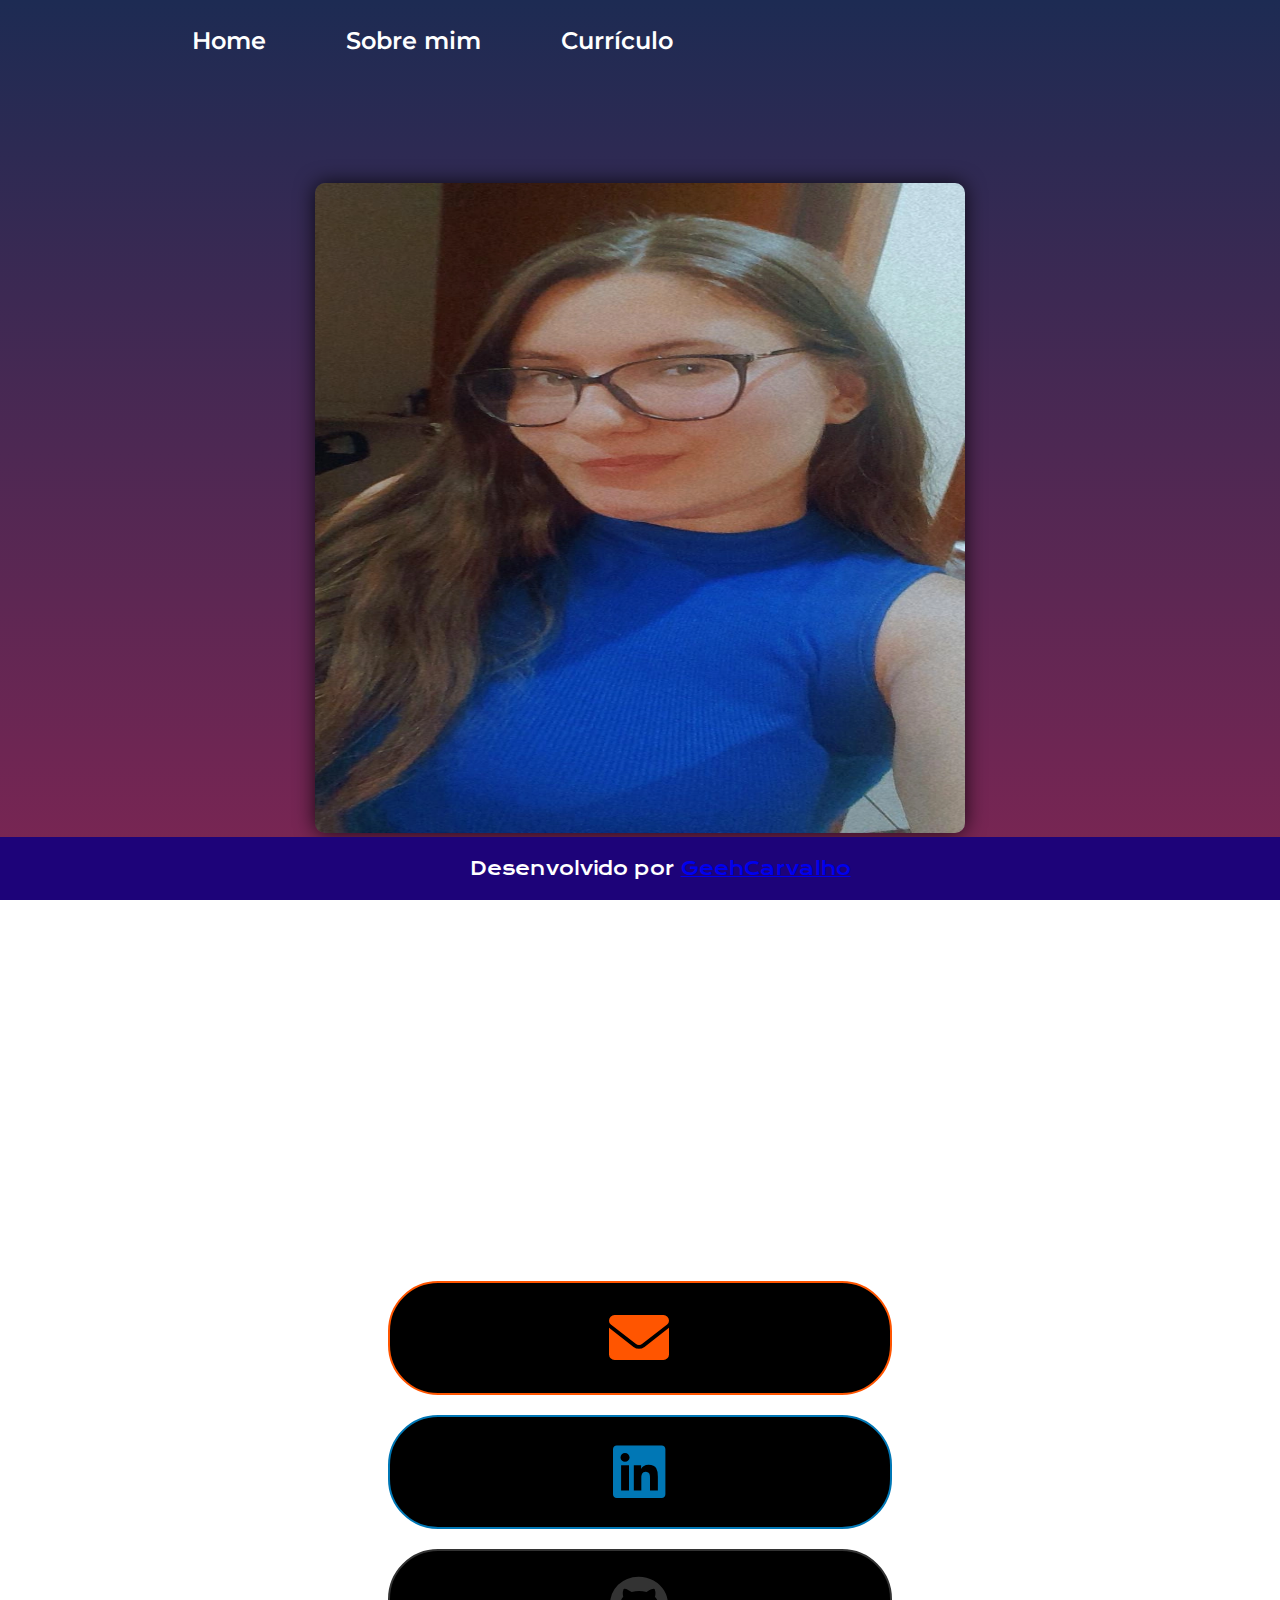
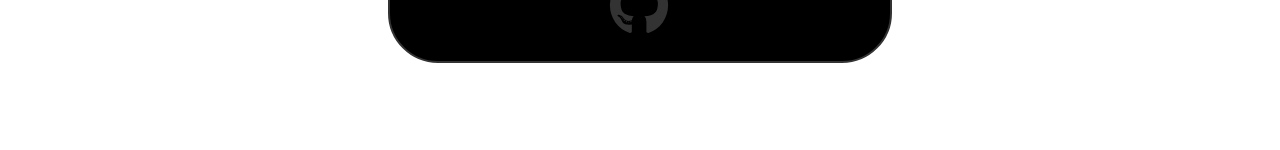
<file: index.html>
<!DOCTYPE html>
<html lang="pt-br">
<head>
    <meta charset="UTF-8">
    <meta name="viewport" content="width=device-width, initial-scale=1.0">
    <title>Portfólio Geovanna Christini</title>
    <link rel="stylesheet" href="./style/style.css">
    <link rel="stylesheet" href="https://cdnjs.cloudflare.com/ajax/libs/font-awesome/6.0.0-beta3/css/all.min.css">
</head>
<body>

        <header class="cabecalho">
            <nav class="cabecalho-menu">

                <a class="cabecalho-menu-links" href="index.html">Home</a>

                <a class="cabecalho-menu-links" href="sobremim.html">Sobre mim</a>

                <a class="cabecalho-menu-links" href="curriculo.html">Currículo</a>

                

            </nav>
        </header>

        <main class="conteudo">
            <section class="apresentacao-conteudo">
                <h1 class="apresentacao-conteudo-titulo">
                    Olá, seja bem vindo ao meu portfólio! <strong class="titulo-destaque"></strong>
                </h1>
                
                <p class="apresentacao-conteudo-paragrafo">Olá, eu sou Geovanna Christini ,sou de Ribeirão Preto. Estudante motivada a buscar novas oportunidades e aprender e crescer com a profissão que desejo para o futuro. Caso tenha interesse, entre em contato!</p>

                <div class="apresentacao-links">
                    <h2 class="apresentacao-links-conteudo">Entre em contato:</h2>

                    <a class="botao1" href="mailto:carvalhoc.geovanna@gmail.com">
                        <i class="fas fa-envelope"></i>
                    </a>

                    <a class="botao2" href="https://www.linkedin.com/in/usuario-linkedin" target="_blank">
                        <i class="fab fa-linkedin"></i>
                    </a>
                    
                    <a class="botao3" href="https://github.com/GeehCarvalho" target="_blank">
                        <i class="fab fa-github"></i>
                    </a>

                             
                    
                </div>

            </section>
                <img class = "imagem" src="./assets/IMG_20230913_131501_436.webp" alt="goku estapeando freeza">
            </main>

        <footer class="rodape">
            <p>Desenvolvido por <a href="https://github.com/GeehCarvalho">GeehCarvalho</a></p>
        </footer>
    
</body>
<br><br>
<br><br>
</html>
</file>
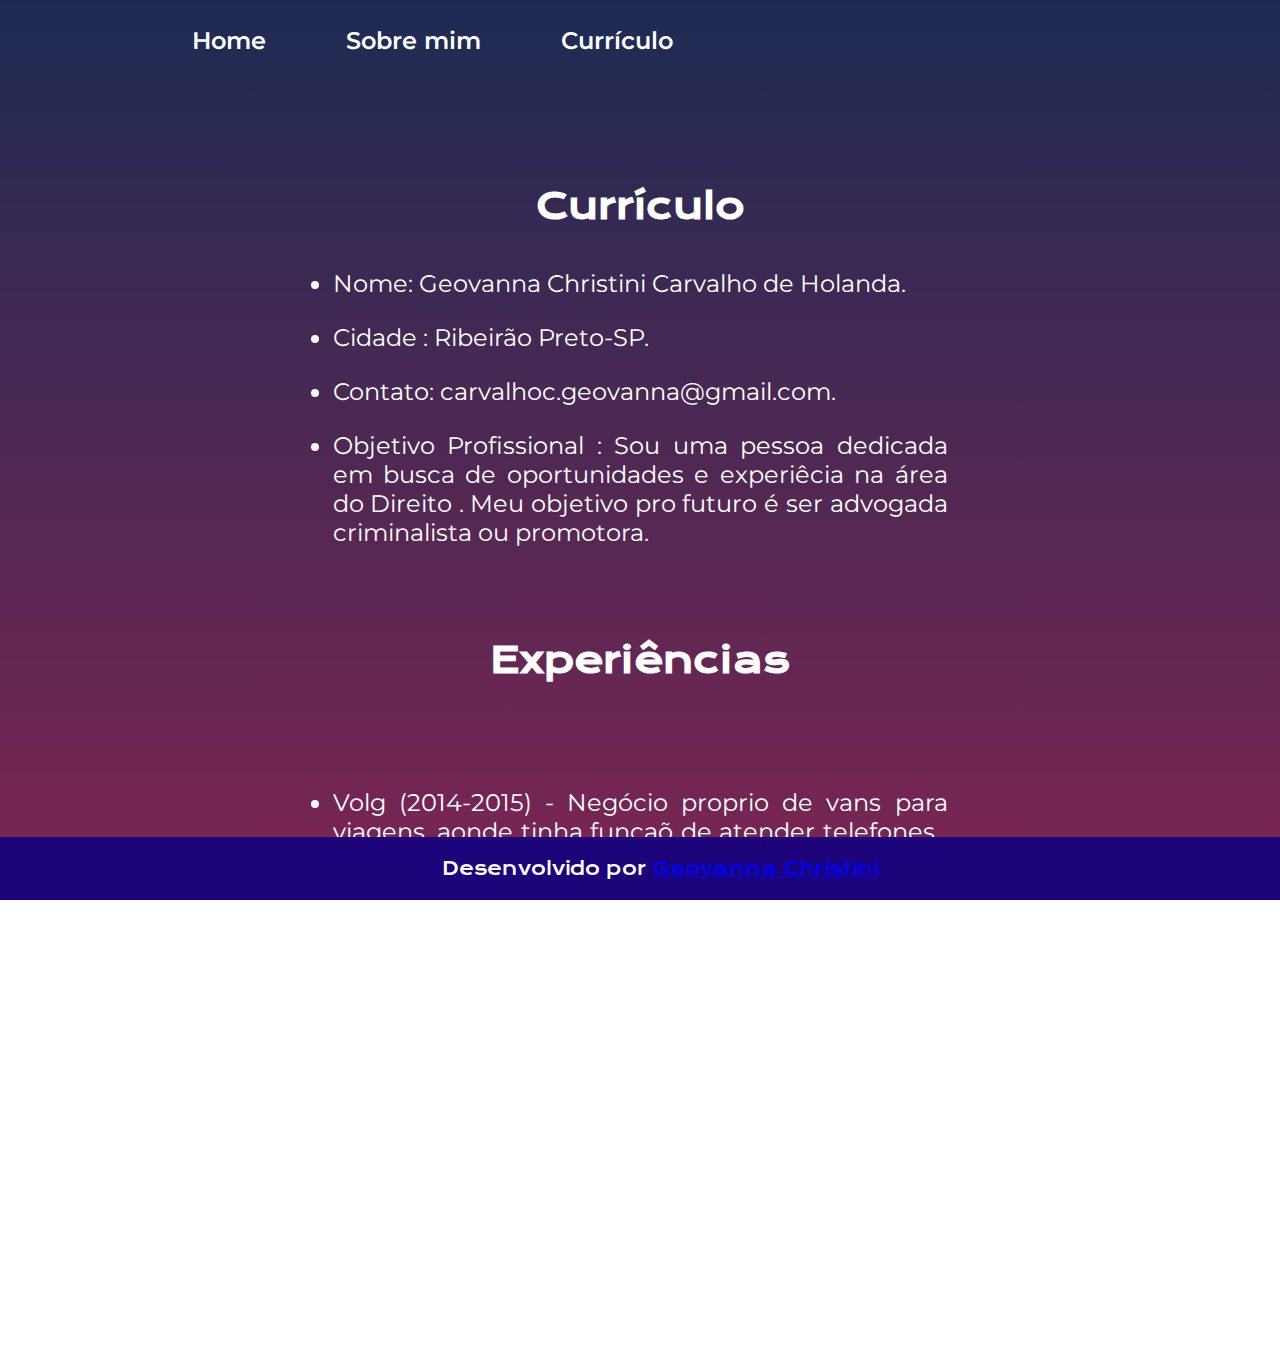
<file: curriculo.html>
<!DOCTYPE html>
<html lang="pt-br">
<head>
    <meta charset="UTF-8">
    <meta name="viewport" content="width=device-width, initial-scale=1.0">
    <title>Curriculo</title>
    <link rel="stylesheet" href="./style/style.css">
</head>
<body>

    <header class="cabecalho">
        <nav class="cabecalho-menu">

            <a class="cabecalho-menu-links" href="index.html">Home</a>

            <a class="cabecalho-menu-links" href="sobremim.html">Sobre mim</a>

            <a class="cabecalho-menu-links" href="curriculo.html">Currículo</a>

        

        </nav>
    </header>

    <main class="conteudo">
        <section class="apresentacao-conteudo">
            <h1 class="apresentacao-conteudo-titulo">Currículo</h1>
            <ul class="apresentacao-conteudo-texto">
                <li class="apresentacao-conteudo-texto">Nome: Geovanna Christini Carvalho de Holanda.</li>
            <li class="apresentacao-conteudo-texto"> Cidade : Ribeirão Preto-SP.</li>
        <li class="apresentacao-conteudo-texto">Contato: carvalhoc.geovanna@gmail.com.</li>
    <li class="apresentacao-conteudo-texto"> Objetivo Profissional : Sou uma pessoa dedicada em busca de oportunidades e experiêcia na área do Direito . Meu objetivo pro futuro é ser advogada criminalista ou promotora.</li> 
</ul>
        
            <h2 class="apresentacao-conteudo-titulo">Experiências</h2>
            <p class="apresentacao-conteudo-texto">
                <ul class="apresentacao-conteudo-texto">
                    <li> Volg (2014-2015) - Negócio proprio de vans para viagens, aonde tinha funçaõ de atender telefones , anotar informações e fazer orçamentos. </li>
                </ul>
            </p>
            <h2 class="apresentacao-conteudo-titulo">Qualificação Profissional</h2>
           <div class="apresentacao-conteudo-texto">
            <ul class="apresentacao-conteudo-texto">
                <li>Ensino Médio completo. </li>
                <li>Segurança no Mundo Digital - NovoTec Expresso (2022).  </li>
                <li>Microsoft Office Intermediário (2022). </li>
                <li>Comunicação Empresarial. (2022) </li>
                <li>Marketing Digital e Vendas Online - NovoTec Expresso (2023).  </li>
            </ul>
            </div>    
        </section>

    </main>

    <footer class="rodape">
        <p>Desenvolvido por <a href="https://github.com/GeehCarvalho">Geovanna Christini </a></p>
    </footer>
    
</body>
<br><br>
</html>
</file>
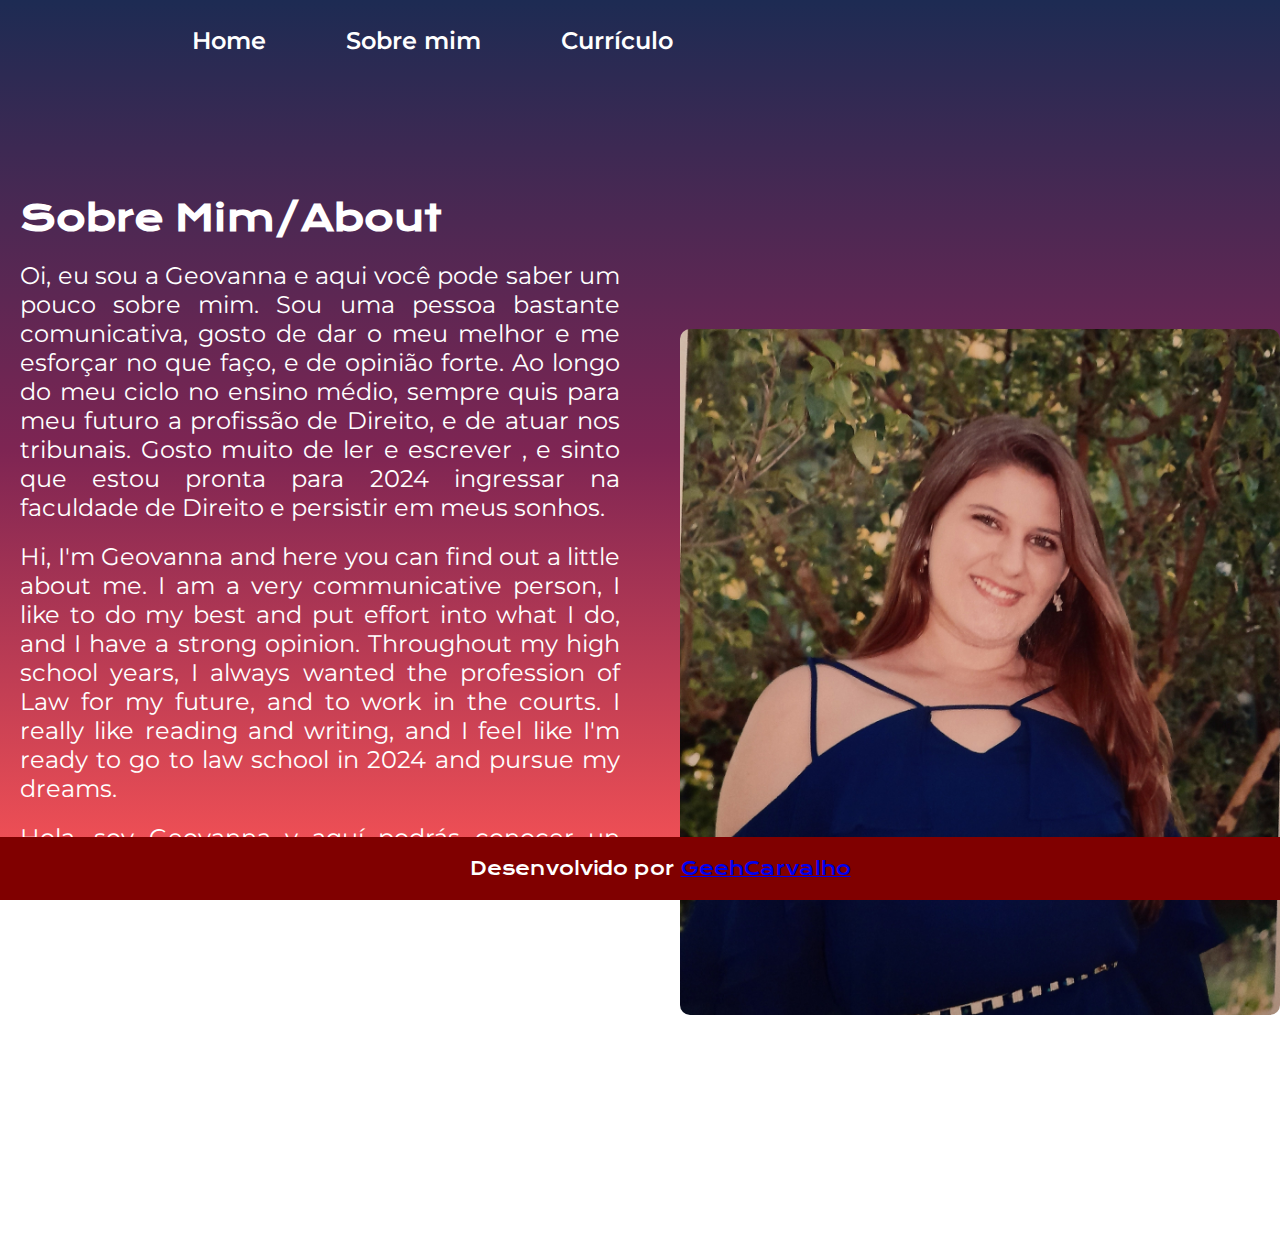
<file: sobremim.html>
<!DOCTYPE html>
<html lang="pt-br">
<head>
    <meta charset="UTF-8">
    <meta name="viewport" content="width=device-width, initial-scale=1.0">
    <title>Sobre mim</title>
    <link rel="stylesheet" href="./style/sobremim.css">
</head>
<body>

    <header class="cabecalho">
        <nav class="cabecalho-menu">

            <a class="cabecalho-menu-links" href="index.html">Home</a>

            <a class="cabecalho-menu-links" href="sobremim.html">Sobre mim</a>

            <a class="cabecalho-menu-links" href="curriculo.html">Currículo</a>

          

        </nav>
    </header>

    <main>
        <section class="sobre-mim">
            <div class="texto">
                <h1 class="titulo">Sobre Mim/About</h1>
                <p class="paragrafo">Oi, eu sou a Geovanna e aqui você pode saber um pouco sobre mim. Sou uma pessoa bastante comunicativa, gosto de dar o meu melhor e me esforçar no que faço, e de opinião forte.
                    Ao longo do meu ciclo no ensino médio, sempre quis para meu futuro a profissão de Direito, e de atuar nos tribunais. Gosto muito de ler e escrever , e sinto que estou pronta para 2024 ingressar na faculdade de Direito e persistir em meus sonhos.
                    <p class="paragrafo"> Hi, I'm Geovanna and here you can find out a little about me. I am a very communicative person, I like to do my best and put effort into what I do, and I have a strong opinion.
                        Throughout my high school years, I always wanted the profession of Law for my future, and to work in the courts. I really like reading and writing, and I feel like I'm ready to go to law school in 2024 and pursue my dreams.
                    </p>
                    <p class="paragrafo"> Hola, soy Geovanna y aquí podrás conocer un poco sobre mí. Soy una persona muy comunicativa, me gusta dar lo mejor de mí y poner esfuerzo en lo que hago, y tengo una opinión fuerte.
                        Durante mis años de secundaria, siempre quise para mi futuro la profesión de Derecho y trabajar en los tribunales. Me gusta mucho leer y escribir y siento que estoy listo para ir a la facultad de derecho en 2024 y perseguir mis sueños.
                    </p>
                    </p>
            </div>
            <div class="imagemsobremim">
                <img class="imagemfamiliagoku" src="./assets/20221010_214307~2.jpg" alt="Família Goku">
            </div>
        </section>
    </main>
    

    <footer class="rodape">
        <p>Desenvolvido por <a href="https://github.com/GeehCarvalho">GeehCarvalho</a></p>
    </footer>
    
</body>
<br><br>
</html>
</file>
<file: style/style.css>
/* Importa duas fontes do Google Fonts: Krona One e Montserrat */
@import url('https://fonts.googleapis.com/css2?family=Krona+One&family=Montserrat&display=swap');

/* Define estilos para todos os elementos, zerando margens e preenchimentos */
* {
    margin: 0;
    padding: 0;
}

/* Estilos para o elemento <body> */
body {
    /* Define a altura do corpo como 100% da altura visível da janela (viewport) */
    height: 100vh;

    /* Cria um gradiente de cores de cima para baixo como plano de fundo */
    background: linear-gradient(to bottom, #1d2b53, #7e2553);

    /* Define o tamanho de fundo para cobrir toda a área disponível */
    background-size: cover;

    /* Impede a repetição do plano de fundo ao longo dos eixos */
    background-repeat: no-repeat;

    /* Fixa o plano de fundo para que ele não role com o conteúdo da página */
    background-attachment: fixed;

    /* Remove margens para o corpo */
    margin: 0;

    /* Define a cor do texto dentro do corpo como branco */
    color: white;
}

.cabecalho {
    padding: 2% 0% 0% 15%;
}

.cabecalho-menu {
    display: flex;
    gap: 80px;
}

.cabecalho-menu-links{
    font-family: 'Montserrat', sans-serif;
    font-size: 24px;
    font-weight: 600;
    color: white;
    text-decoration: none;
}


/* Define a cor do texto para elementos com a classe .titulo-destaque como d38b06 (laranja) */
.titulo-destaque {
    color: #d38b06;
}

/* Estilos para elementos com a classe .conteudo */
.conteudo {
    /* Define a altura do elemento como automática (ajustada ao conteúdo) */
    height: auto;

    /* Define a direção dos elementos filhos como coluna (de cima para baixo) */
    flex-direction: column;

    /* Define uma margem ao redor do elemento de 10% */
    margin: 10%;

    /* Transforma o elemento em um contêiner flexível */
    display: flex;

    /* Alinha os itens verticalmente no centro do contêiner */
    align-items: center;

    /* Distribui o espaço restante entre os itens horizontalmente */
    justify-content: space-between;

    margin-bottom: 15px;
}

/* Estilos para elementos com a classe .apresentacao-conteudo */
.apresentacao-conteudo {
    /* Define a largura do elemento como 615px */
    width: 615px;

    /* Transforma o elemento em um contêiner flexível com direção de coluna */
    display: flex;
    flex-direction: column;

    /* Centraliza verticalmente os elementos dentro do contêiner */
    justify-content: center;

    /* Centraliza horizontalmente os elementos dentro do contêiner */
    align-items: center;

    /* Centraliza o alinhamento do texto dentro do contêiner */
    text-align: center;

    /* Define a altura do elemento como automática (ajustada ao conteúdo) */
    height: auto;

    /* Define o espaçamento entre os elementos filhos como 40px */
    gap: 40px;

    /* Define a ordem do elemento como 2 na ordem de exibição */
    order: 2;
}

/* Estilos para elementos com a classe .apresentacao-conteudo-titulo */
.apresentacao-conteudo-titulo {
    /* Define o tamanho da fonte como 36px */
    font-size: 36px;

    /* Define a família de fontes como 'Krona One' com fallback para sans-serif */
    font-family: 'Krona One', sans-serif;

    /* Alinha o texto justificado */
    text-align: justify;
}

/* Estilos para elementos com a classe .apresentacao-conteudo-paragrafo */
.apresentacao-conteudo-paragrafo {
    /* Define o tamanho da fonte como 24px */
    font-size: 24px;

    /* Define a família de fontes como 'Montserrat' com fallback para sans-serif */
    font-family: 'Montserrat', sans-serif;

    /* Alinha o texto justificado */
    text-align: justify;
}

.apresentacao-conteudo-texto {
    font-size: 24px;

    /* Define a família de fontes como 'Montserrat' com fallback para sans-serif */
    font-family: 'Montserrat', sans-serif;

    /* Alinha o texto justificado */
    text-align: justify;

    margin-bottom: 25px;
}


/* Iniciando estilização da ancora1 (botao1) */

/* Estilos para elementos com a classe .apresentacao-links */
.apresentacao-links {
    /* Define a largura do elemento como 500px */
    width: 500px;

    /* Transforma o elemento em um contêiner flexível com direção de coluna */
    display: flex;
    flex-direction: column;

    /* Centraliza horizontalmente os elementos dentro do contêiner */
    align-items: center;

    /* Define o espaçamento entre os elementos filhos como 20px */
    gap: 20px;
}

.apresentacao-links-conteudo{
    font-family: 'Krona One', sans-serif;
    font-weight: 400;
    font-size: 24px;

}

/* Estilos para elementos com a classe .botao1 */
.botao1 {
    /* Define a cor de fundo como preto */
    background-color: #000;

    /* Define a cor do texto como laranja */
    color: #ff5500;

    /* Define a largura do elemento como 500px */
    width: 500px;

    /* Define a altura do elemento como 80px */
    height: 80px;

    /* Alinha o texto ao centro horizontalmente */
    text-align: center;

    /* Alinha os itens verticalmente ao centro */
    align-items: center;

    /* Adiciona uma borda de 2px sólida laranja */
    border: 2px solid #ff5500;

    /* Define um raio de borda de 50px para criar um botão circular */
    border-radius: 50px;

    /* Define o tamanho da fonte como 36px */
    font-size: 36px;

    /* Adiciona preenchimento de 15px vertical e 0 horizontal */
    padding: 15px 0;

    /* Remove a decoração de texto (sublinhado) */
    text-decoration: none;

    /* Define a família de fontes como 'Rock Salt' com fallback para cursive */
    font-family: 'Rock Salt', cursive;

    /* Define um espaçamento entre as letras */
    letter-spacing: 2px;

    /* Transforma o texto em letras maiúsculas */
    text-transform: uppercase;

    /* Define a posição como relativa para uso de posicionamento absoluto */
    position: relative;

    /* Define o overflow como escondido para recortar conteúdo extra */
    overflow: hidden;
}


/* Pseudo-elemento ::before para elementos com a classe .botao1 */
.botao1::before {
    /* Adiciona um conteúdo vazio ao pseudo-elemento */
    content: "";

    /* Define a posição como absoluta para posicionamento personalizado */
    position: absolute;

    /* Define a posição superior do pseudo-elemento como 0 */
    top: 0;

    /* Define a posição esquerda do pseudo-elemento como -100% (fora da tela) */
    left: -100%;

    /* Define a largura do pseudo-elemento como 100% */
    width: 100%;

    /* Define a altura do pseudo-elemento como 100% */
    height: 100%;

    /* Cria um gradiente linear de 45 graus para o fundo do pseudo-elemento */
    background: linear-gradient(45deg, transparent, #ff5500);

    /* Adiciona uma transição suave de 0.5 segundos */
    transition: 0.5s;
}

/* Pseudo-elemento ::before ao passar o mouse sobre elementos com a classe .botao1 */
.botao1:hover::before {
    /* Move o pseudo-elemento completamente para a direita */
    left: 100%;
}

/* Elemento <i> dentro de elementos com a classe .botao1 */
.botao1 i {
    /* Define a posição como absoluta para posicionamento personalizado */
    position: absolute;

    /* Centraliza horizontalmente na metade do elemento pai */
    left: 50%;

    /* Centraliza verticalmente na metade do elemento pai */
    top: 50%;

    /* Move o elemento <i> 50% para a esquerda e 50% para cima */
    transform: translate(-50%, -50%);

    /* Define o tamanho da fonte como 60px */
    font-size: 60px;
}


/* fim da estilização ancora 1(botao1) */

/* Inicio da estilização ancora 2(botao2) */

.botao2 {
    background-color: #000;
    color: #0077B5; /* Cor padrão do LinkedIn */
    width: 500px;
    height: 80px;
    align-items: center;
    text-align: center;
    border: 2px solid #0077B5;
    border-radius: 50px;
    font-size: 36px;
    padding: 15px 0;
    text-decoration: none;
    font-family: 'Rock Salt', cursive;
    letter-spacing: 2px;
    text-transform: uppercase;
    position: relative;
    overflow: hidden;
}

.botao2::before {
    content: "";
    position: absolute;
    top: 0;
    left: -100%;
    width: 100%;
    height: 100%;
    background: linear-gradient(45deg, transparent, #0077B5);
    transition: 0.5s;
}

.botao2:hover::before {
    left: 100%;
}

.botao2 i {
    position: absolute;
    font-size: 60px;
    left: 50%;
    top: 50%;
    transform: translate(-50%, -50%);
}

/* fim da estilização ancora2(botao2) */

/* inicio estilizaçãp ancora3(botao3) */

.botao3 {
    background-color: #000;
    align-items: center;
    color: #333; /* Cor padrão do GitHub */
    width: 500px;   
    height: 80px; 
    display: flex;
    align-items: center;
    justify-content: center;
    border: 2px solid #333;
    border-radius: 50px;
    font-size: 24px;
    padding: 15px 0;
    text-decoration: none;
    font-family: 'Rock Salt', cursive;
    letter-spacing: 2px;
    text-transform: uppercase;
    position: relative;
    overflow: hidden;
}

.botao3::before {
    content: "";
    position: absolute;
    top: 0;
    left: -100%;
    width: 100%;
    height: 100%;
    background: linear-gradient(45deg, transparent, #333);
    transition: 0.5s;
}

.botao3:hover::before {
    left: 100%;
}

.botao3 i {
    position: absolute;
    font-size: 60px;
    left: 50%;
    top: 50%;
    transform: translate(-50%, -50%);
}

/* fim da estilização ancora3(botao3) */

/* inicio estilização ancora4(botao4) */

.botao4 {
    background-color: #000;
    align-items: center;
    color: #25D366; /* Cor padrão do WhatsApp */
    width: 500px;   
    height: 80px; 
    display: flex;
    align-items: center;
    justify-content: center;
    border: 2px solid#25D366;
    border-radius: 50px;
    font-size: 24px;
    padding: 15px 0;
    text-decoration: none;
    font-family: 'Rock Salt', cursive;
    letter-spacing: 2px;
    text-transform: uppercase;
    position: relative;
    overflow: hidden;
}

.botao4::before {
    content: "";
    position: absolute;
    top: 0;
    left: -100%;
    width: 100%;
    height: 100%;
    background: linear-gradient(45deg, transparent, #25D366);
    transition: 0.5s;
}

.botao4:hover::before {
    left: 100%;
}

.botao4 i {
    position: absolute;
    font-size: 60px;
    left: 50%;
    top: 50%;
    transform: translate(-50%, -50%);
}

/* fim estilização ancora4(botao4) */

/* inicio estilização ancora5(botao5) */

.botao5 {
    background-color: #000;
    align-items: center;
    color: #b61ca9; /* Cor padrão do Instagram */
    width: 500px;   
    height: 80px; 
    display: flex;
    align-items: center;
    justify-content: center;
    border: 2px solid#b61ca9;
    border-radius: 50px;
    font-size: 24px;
    padding: 15px 0;
    text-decoration: none;
    font-family: 'Rock Salt', cursive;
    letter-spacing: 2px;
    text-transform: uppercase;
    position: relative;
    overflow: hidden;
    margin-bottom: 15px;
}

.botao5::before {
    content: "";
    position: absolute;
    top: 0;
    left: -100%;
    width: 100%;
    height: 100%;
    background: linear-gradient(45deg, transparent, #2a0887);
    transition: 0.5s;
}

.botao5:hover::before {
    left: 100%;
}

.botao5 i {
    position: absolute;
    font-size: 60px;
    left: 50%;
    top: 50%;
    transform: translate(-50%, -50%);
}

/* fim estilização ancora5(botao5) */

/* inicio estilização imagem */

/* Estilos para elementos com a classe .imagem */
.imagem {
    /* Define a largura máxima do elemento como 100% */
    max-width: 100%;

    /* Define a largura do elemento como 650px */
    width: 650px;

    /* Define a altura do elemento como 650px */
    height: 650px;

    /* Alinha o conteúdo ao centro horizontalmente */
    text-align: center;

    /* Alinha os itens verticalmente ao centro */
    align-items: center;

    /* Adiciona curvatura nos cantos do elemento */
    border-radius: 10px;

    /* Adiciona uma sombra suave ao elemento */
    box-shadow: 0px 0px 20px rgba(0, 0, 0, 0.8);

    /* Adiciona uma transição suave à escala do elemento */
    transition: transform 0.3s ease-in-out;

    /* Define a posição como relativa para uso de posicionamento absoluto */
    position: relative;

    /* Define o overflow como escondido para recortar conteúdo extra */
    overflow: hidden;

    /* Define a ordem do elemento como 1 na ordem de exibição */
    order: 1;

    /* Adiciona margem inferior de 80px */
    margin-bottom: 80px;
}

/* Elemento <img> dentro de elementos com a classe .imagem */
.imagem img {
    /* Faz a imagem se ajustar mantendo a proporção */
    object-fit: cover;

    /* Torna a imagem um elemento de bloco */
    display: block;

    /* Define a largura e a altura como 100% para preencher o elemento pai */
    width: 100%;
    height: 100%;
}

/* Pseudo-elementos ::before e ::after para elementos com a classe .imagem */
.imagem::before,
.imagem::after {
    /* Adiciona um conteúdo vazio aos pseudo-elementos */
    content: "";

    /* Define a posição como absoluta para posicionamento personalizado */
    position: absolute;

    /* Define a largura e a altura dos pseudo-elementos como 10px */
    width: 10px;
    height: 10px;

    /* Adiciona uma borda de 2px sólida laranja aos pseudo-elementos */
    border: 2px solid #ff5500;

    /* Define o fundo dos pseudo-elementos como transparente */
    background-color: transparent;
}

/* Pseudo-elemento ::before ao canto superior esquerdo do elemento com a classe .imagem */
.imagem::before {
    /* Posiciona o pseudo-elemento no canto superior esquerdo */
    top: 0;
    left: 0;

    /* Adiciona curvatura de borda no canto superior esquerdo */
    border-top-left-radius: 10px;

    /* Define as larguras das bordas do pseudo-elemento */
    border-width: 2px 0 0 2px;
}

/* Pseudo-elemento ::after ao canto inferior direito do elemento com a classe .imagem */
.imagem::after {
    /* Posiciona o pseudo-elemento no canto inferior direito */
    bottom: 0;
    right: 0;

    /* Adiciona curvatura de borda no canto inferior direito */
    border-bottom-right-radius: 10px;

    /* Define as larguras das bordas do pseudo-elemento */
    border-width: 0 2px 2px 0;
}

/* Efeito ao passar o mouse sobre elementos com a classe .imagem */
.imagem:hover {
    /* Aumenta a escala do elemento em 10% */
    transform: scale(1.1);
}

/* Espaçamento entre o conteúdo principal (main) e o rodapé (footer) */
.rodape {
    position: fixed;
    bottom: 0;
    left: 0;
    width: 100%;
    color: white;
    background-color: #1d0379;
    display: flex;
    align-items: center;
    justify-content: center;
    text-align: center;
    font-family: 'Krona One', sans-serif;
    font-size: 18px;
    font-weight: 400;
    padding: 20px;
}

/* Estilo de link no rodapé */
.rodape a:hover {
    color: #FFA500;
}
</file>
<file: style/sobremim.css>
/* Importa duas fontes do Google Fonts: Krona One e Montserrat */
@import url('https://fonts.googleapis.com/css2?family=Krona+One&family=Montserrat&display=swap');

/* Define estilos para todos os elementos, zerando margens e preenchimentos */
* {
    margin: 0;
    padding: 0;
}

/* Estilos para o elemento <body> */
body {
    /* Define a altura do corpo como 100% da altura visível da janela (viewport) */
    height: 100vh;

    /* Cria um gradiente de cores de cima para baixo como plano de fundo */
    background: linear-gradient(to bottom, #1d2b53, #7e2553, #ff5555);

    /* Define o tamanho de fundo para cobrir toda a área disponível */
    background-size: cover;

    /* Impede a repetição do plano de fundo ao longo dos eixos */
    background-repeat: no-repeat;

    /* Fixa o plano de fundo para que ele não role com o conteúdo da página */
    background-attachment: fixed;

    /* Remove margens para o corpo */
    margin: 0;

    /* Define a cor do texto dentro do corpo como branco */
    color: white;
}

/* Espaçamento entre o cabeçalho (header) e o conteúdo principal (main) */
.cabecalho {
    padding: 2% 0% 0% 15%;
    margin-bottom: 120px; /* Adicione margem na parte inferior do cabeçalho */
}

/* Estilos para o menu do cabeçalho */
.cabecalho-menu {
    display: flex;
    gap: 80px;
}

.cabecalho-menu-links{
    font-family: 'Montserrat', sans-serif;
    font-size: 24px;
    font-weight: 600;
    color: white;
    text-decoration: none;
}

/* Espaçamento entre o conteúdo principal (main) e o rodapé (footer) */
.sobre-mim {
    display: flex;
    flex-direction: row;
    align-items: center;
    gap: 40px;
    margin-bottom: 40px; /* Adicione margem na parte inferior do conteúdo principal */
    justify-content: space-between;
}

.texto {
    flex: 1;
    padding: 20px; /* Ajuste o espaçamento conforme necessário */
    margin-bottom: 20px;
}

.titulo{
     /* Define o tamanho da fonte como 36px */
     font-size: 36px;

     /* Define a família de fontes como 'Krona One' com fallback para sans-serif */
     font-family: 'Krona One', sans-serif;
 
     /* Alinha o texto justificado */
     text-align: justify;

     /* Adicione uma margem inferior para separar do parágrafo */
     margin-bottom: 20px; /* Você pode ajustar esse valor conforme necessário */
}


.paragrafo{
     /* Define o tamanho da fonte como 24px */
     font-size: 24px;

     /* Define a família de fontes como 'Montserrat' com fallback para sans-serif */
     font-family: 'Montserrat', sans-serif;
 
     /* Alinha o texto justificado */
     text-align: justify;
     margin-bottom: 20px;
}

.imagemsobremim {
    flex: 1;
    flex-direction: row;
    text-align: center; /* Centraliza a imagem horizontalmente */
    
    position: relative; /* Permite sobrepor elementos filhos */
    overflow: hidden; /* Esconde elementos filhos que podem estender além da imagem */
    transition: 0.3s ease-in-out; /* Efeito de escurecimento com transição suave quando o mouse passa sobre a imagem */
}

.imagemsobremim:hover {
    filter: brightness(0.7); /* Escurece a imagem em 30% (70% de brilho) ao passar o mouse */
}

.imagemfamiliagoku {
    max-width: 100%; /* A imagem se ajustará ao tamanho do contêiner pai */
    height: auto;
    border-radius: 10px; /* Adiciona curvatura nos cantos do elemento */
    transition: transform 0.3s ease-in-out; /* Efeito de transição suave ao passar o mouse sobre a imagem */
}

/* Efeito de escala suave ao passar o mouse sobre a imagem */
.imagemsobremim:hover .imagemfamiliagoku {
    transform: scale(1.1); /* Aumenta a escala da imagem em 10% ao passar o mouse */
}


/* Espaçamento entre o conteúdo principal (main) e o rodapé (footer) */
.rodape {
    position: fixed;
    bottom: 0;
    left: 0;
    width: 100%;
    color: white;
    background-color: #800000;
    display: flex;
    align-items: center;
    justify-content: center;
    text-align: center;
    font-family: 'Krona One', sans-serif;
    font-size: 18px;
    font-weight: 400;
    padding: 20px;
}

/* Estilo de link no rodapé */
.rodape a:hover {
    color: #FFA500;
}
</file>
